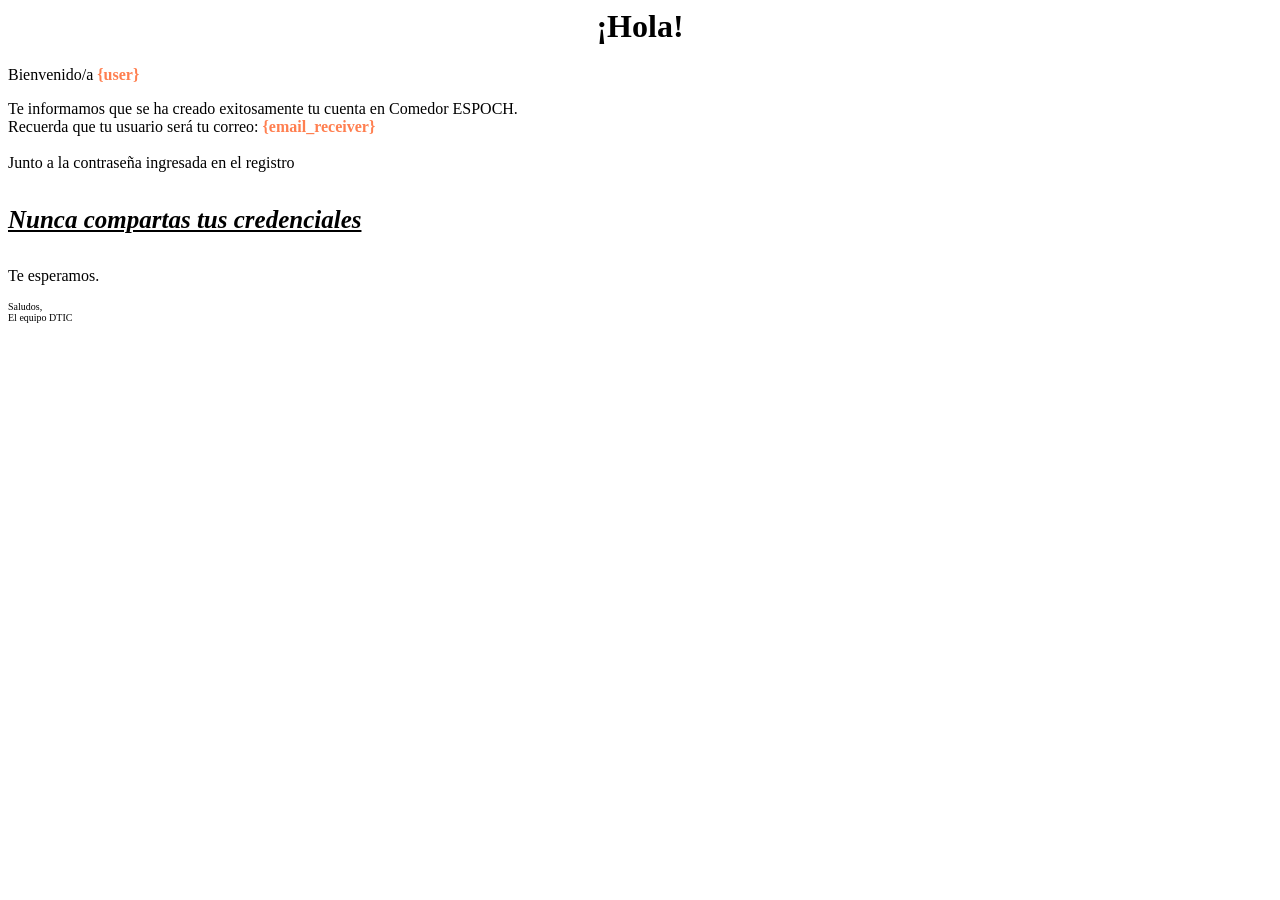
<file: api/email/a.html>
<html>
<body>
    <center>
        <h1>¡Hola!</h1>
    </center>

    <p>
        Bienvenido/a

        <b style="color: coral;">{user}</b>
    </p>

    <p>
        Te informamos que se ha creado exitosamente tu cuenta en Comedor ESPOCH.

        <br>
        Recuerda que tu usuario será tu correo:

        <b style="color: coral;">{email_receiver}</b>

        <br>
        <br>
        Junto a la contraseña ingresada en el registro

        <br>

        <h4 style="font-style: italic; font-size: 25px; text-decoration: underline;">
            Nunca compartas tus credenciales
        </h4>
    </p>

    <p>Te esperamos.</p>
</body>

<footer style="font-size: 10px;">
    Saludos,

    <br>
    El equipo DTIC
</footer>
</html>
</file>
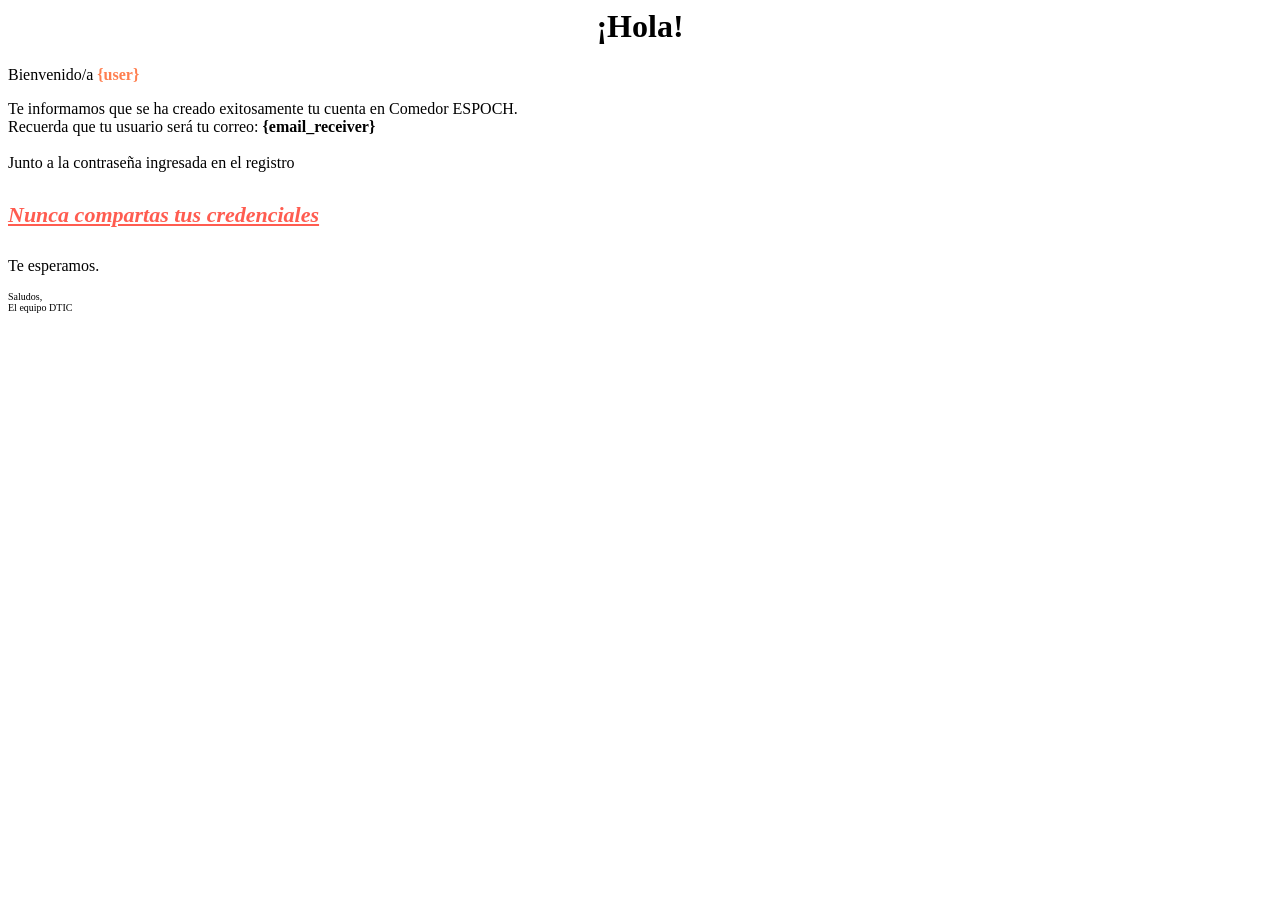
<file: api/email/creating.html>
<html>
<body>
    <center>
        <h1>¡Hola!</h1>
    </center>

    <p>
        Bienvenido/a

        <b style="color: coral;">{user}</b>
    </p>

    <p>
        Te informamos que se ha creado exitosamente tu cuenta en Comedor ESPOCH.

        <br>
        Recuerda que tu usuario será tu correo:

        <b>{email_receiver}</b>

        <br>
        <br>
        Junto a la contraseña ingresada en el registro

        <br>

        <h4 style="font-style: italic; font-size: 22px; text-decoration: underline; color: rgb(255, 92, 80);">
            Nunca compartas tus credenciales
        </h4>
    </p>

    <p>Te esperamos.</p>
</body>

<footer style="font-size: 10px;">
    Saludos,

    <br>
    El equipo DTIC
</footer>
</html>
</file>
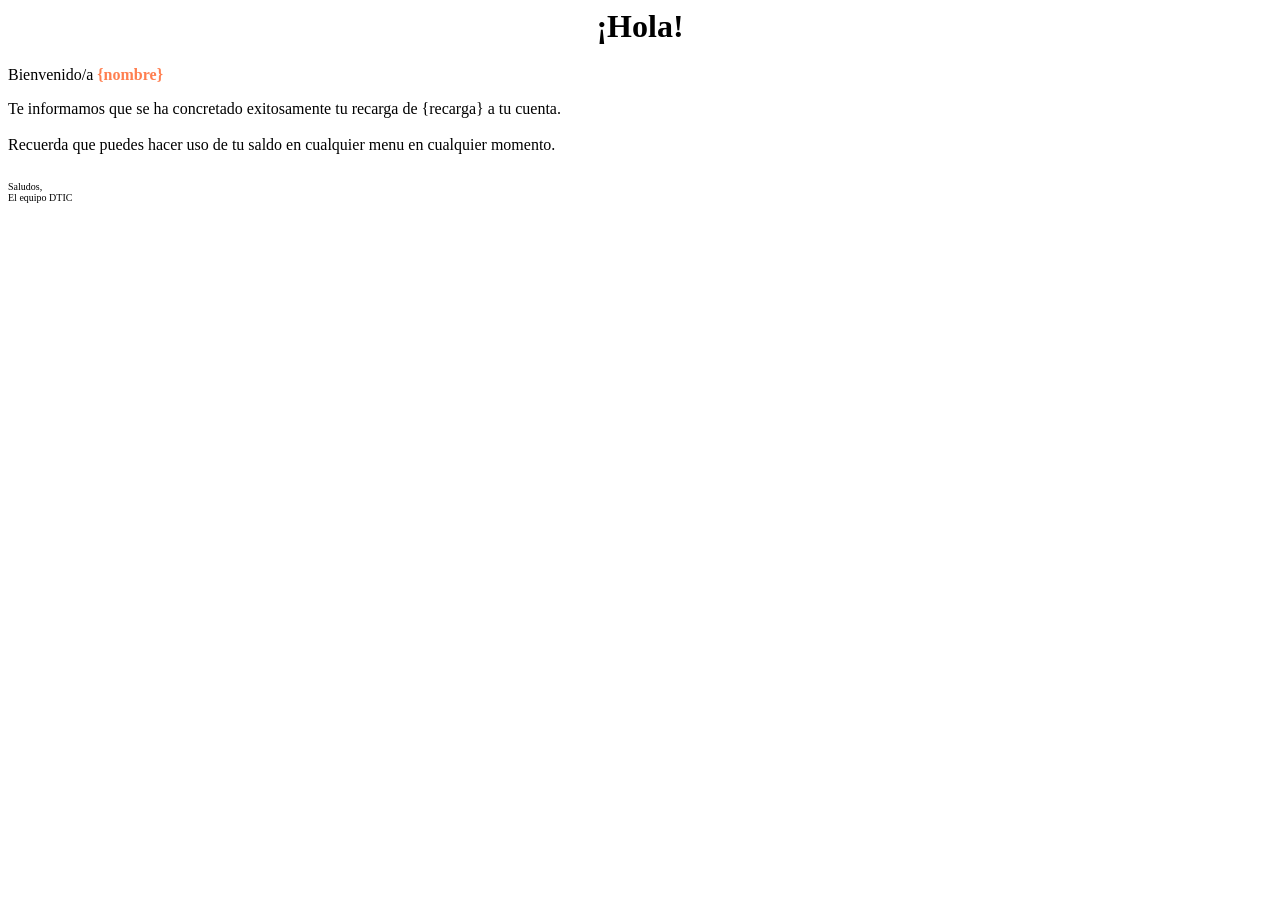
<file: api/email/new_balace.html>
<html>
<header>
    <center>
        <h1>¡Hola!</h1>
    </center>

    <p>
        Bienvenido/a

        <b style="color: coral;">{nombre}</b>
    </p>

    <p>
        Te informamos que se ha concretado exitosamente tu recarga de {recarga} a tu cuenta.

        <br>
        <br>
        Recuerda que puedes hacer uso de tu saldo en cualquier menu en cualquier momento.
    </p>
</header>

<footer style="font-size: 10px;">
    <br>
    Saludos,

    <br>
    El equipo DTIC
</footer>
</html>
</file>
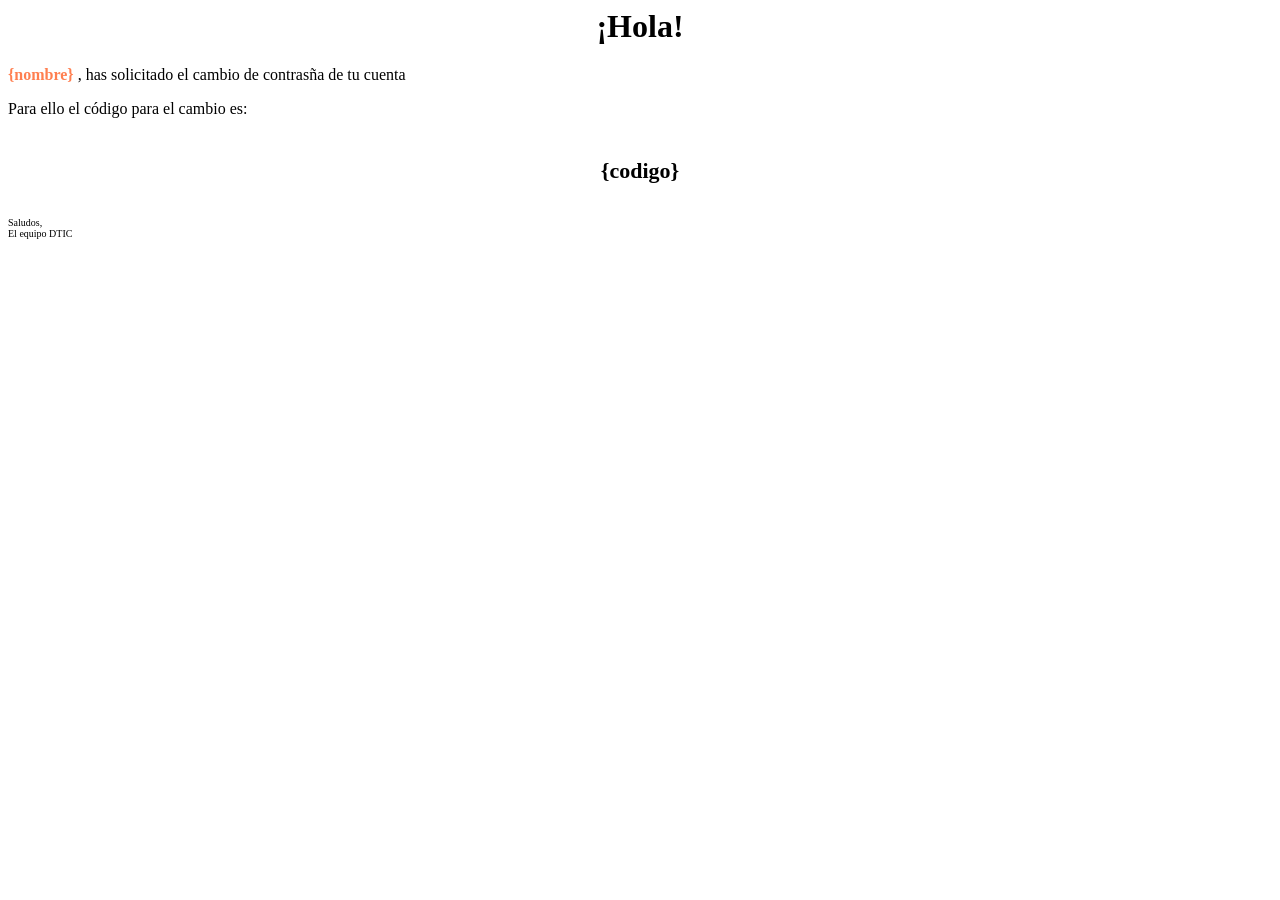
<file: api/email/recovery.html>
<html>
<header>
    <center>
        <h1>¡Hola!</h1>
    </center>

    <p>
        <b style="color: coral;">{nombre}</b>

        , has solicitado el cambio de contrasña de tu cuenta
    </p>

    <p>
        Para ello el código para el cambio es:

        <br>
        <br>

        <center>
            <p style="font-weight: bolder; font-size: 22px;">{codigo}</p>
        </center>
    </p>
</header>

<footer style="font-size: 10px;">
    <br>
    Saludos,

    <br>
    El equipo DTIC
</footer>
</html>
</file>
